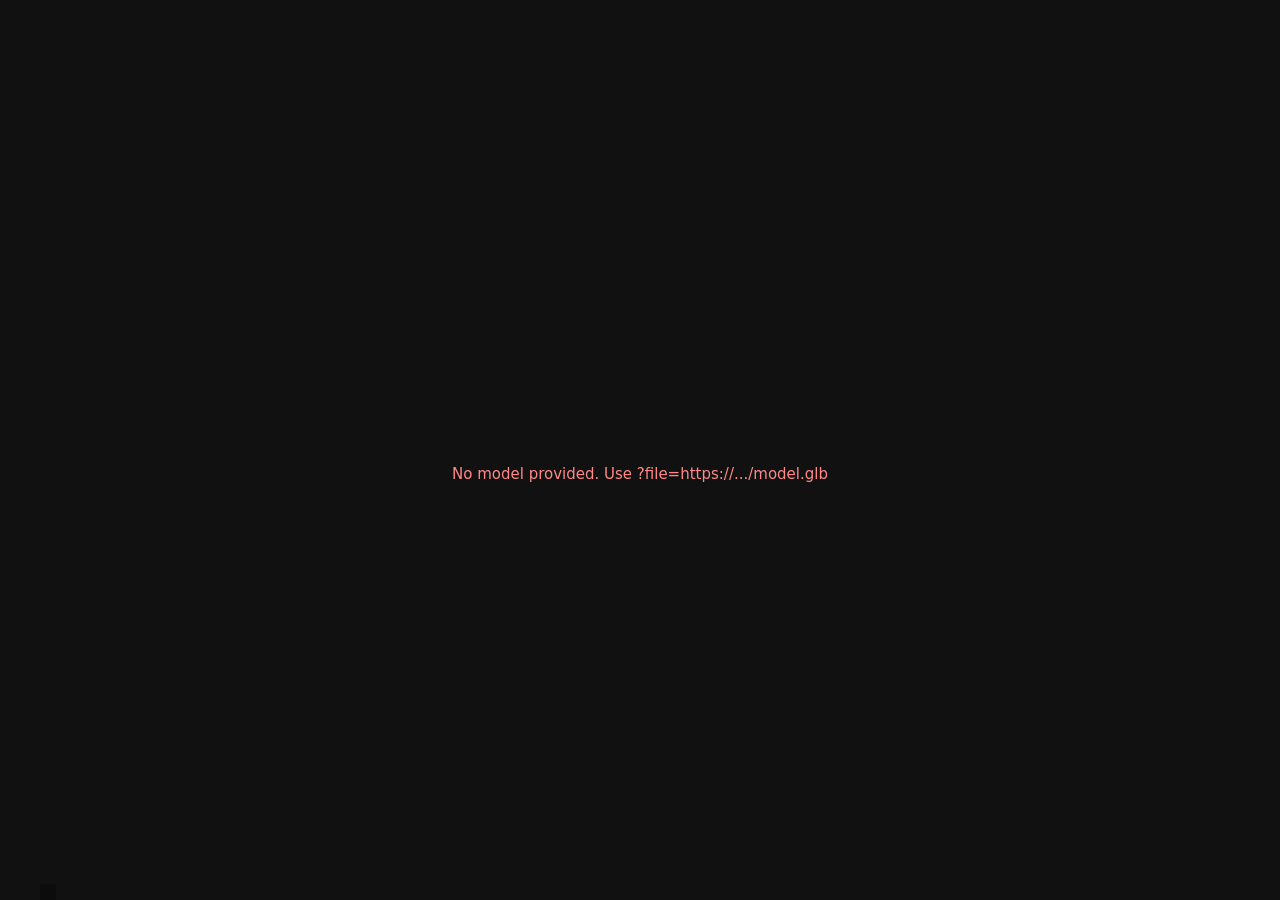
<file: index.html>
<!doctype html>
<html lang="en">
  <head>
    <meta charset="utf-8" />
    <title>Model Viewer</title>
    <meta name="viewport" content="width=device-width,initial-scale=1" />
    <link rel="stylesheet" href="./css/base.css" />
    <link rel="stylesheet" href="./css/controls.css" />
    <link rel="stylesheet" href="./css/compass.css" />
    <link rel="stylesheet" href="./css/loader.css" />
    <script type="importmap">
      {
        "imports": {
          "three": "https://esm.sh/three@0.183.2",
          "three/addons/": "https://esm.sh/three@0.183.2/examples/jsm/"
        }
      }
    </script>
  </head>
  <body>
    <div class="container">
      <div id="viewport"></div>
      <div id="compass-rose" style="display: none">
        <img src="compass.webp" alt="compass" />
      </div>
      <div id="compass-strip" style="display: none">
        <div id="compass-strip-inner"></div>
      </div>
      <div id="compass-strip-center" style="display: none"></div>
      <div class="controls" id="controls"></div>
    </div>

    <script type="module">
      import { postUp, showError } from "./js/messaging.js";
      import { initShowcase } from "./js/showcase.js";
      import { initEditor } from "./js/editor.js";

      const urlParams = new URLSearchParams(window.location.search);
      const fileUrl = urlParams.get("file");
      const showcaseFreeLook = urlParams.get("freelook") === "true";
      const showDimensions = urlParams.get("showDimensions") === "true";
      // compass=rose | compass=strip | omitted → none
      const compassMode = urlParams.get("compass"); // "rose" | "strip" | null

      // controls=hide → no buttons
      // controls=translate,rotate → only those buttons
      // controls omitted → all buttons
      const controlsParam = urlParams.get("controls");
      const visibleControls =
        controlsParam === "hide"
          ? []
          : controlsParam
            ? controlsParam.split(",").map((s) => s.trim())
            : null; // null = show all

      const viewport = document.getElementById("viewport");
      const controlsDiv = document.getElementById("controls");

      const compassRoseEl = document.getElementById("compass-rose");
      const compassStripEl = document.getElementById("compass-strip");
      const compassStripCenterEl = document.getElementById("compass-strip-center");

      if (compassMode === "rose") {
        compassRoseEl.style.display = "block";
      } else if (compassMode === "strip") {
        compassStripEl.style.display = "block";
        compassStripCenterEl.style.display = "block";
        // Build the repeating strip (3 full rotations so we can always scroll to center)
        const cardinals = { 0: "N", 45: "NE", 90: "E", 135: "SE", 180: "S", 225: "SW", 270: "W", 315: "NW" };
        const inner = document.getElementById("compass-strip-inner");
        // 3 copies for seamless looping
        for (let copy = 0; copy < 3; copy++) {
          const track = document.createElement("div");
          track.className = "compass-strip-track";
          for (let deg = 0; deg < 360; deg++) {
            const tick = document.createElement("div");
            const label = cardinals[deg];
            const isCardinal = label !== undefined;
            const isMajor = deg % 10 === 0;
            tick.className = "compass-tick" + (isCardinal ? " cardinal" : isMajor ? " major" : "");
            if (deg === 0) tick.classList.add("north");
            if (label || isMajor) {
              const span = document.createElement("span");
              span.textContent = label || deg;
              tick.appendChild(span);
            }
            track.appendChild(tick);
          }
          inner.appendChild(track);
        }
      }

      if (controlsParam === "hide") controlsDiv.classList.add("hidden");

      if (!fileUrl) {
        showError(
          viewport,
          "No model provided. Use ?file=https://.../model.glb",
        );
        throw new Error("Missing file URL");
      }

      postUp({ type: "viewerReady" });

      const ctx = {
        fileUrl,
        viewport,
        controlsDiv,
        showDimensions,
        visibleControls,
        compassMode,
        compassRoseEl: compassMode === "rose" ? compassRoseEl.querySelector("img") : null,
        compassStripEl: compassMode === "strip" ? compassStripEl : null,
      };
      if (showcaseFreeLook) {
        await initShowcase(ctx);
      } else {
        await initEditor(ctx);
      }

    </script>
  </body>
</html>
</file>
<file: css/base.css>
html,
body {
  height: 100%;
  margin: 0;
  background: #111;
  color: #eee;
  font-family:
    system-ui,
    -apple-system,
    "Segoe UI",
    Roboto,
    "Helvetica Neue",
    Arial;
  overflow: hidden;
}
.container {
  height: 100dvh;
  /* display: grid; */
  /* grid-template-rows: 1fr auto; */
  overflow: hidden;
  position: relative;
}
#viewport {
  width: 100%;
  height: 100%;
  position: relative;
}
#viewport canvas {
  display: block;
  width: 100% !important;
  height: 100% !important;
  max-height: 100%;
}
model-viewer {
  width: 100%;
  height: 100%;
  --poster-color: transparent;
  background: #111;
}
.error-message {
  display: flex;
  align-items: center;
  justify-content: center;
  height: 100%;
  color: #f88;
  font-size: 15px;
  padding: 24px;
  text-align: center;
}
</file>
<file: css/controls.css>
.controls {
  position: absolute;
  bottom: 0px;
  left: 40px;
  display: flex;
  gap: 8px;
  padding: 8px;
  background: rgba(0, 0, 0, 0.3);
  align-items: center;
  flex-wrap: wrap;
}
.controls.hidden {
  display: none;
}
.controls button {
  padding: 6px 10px;
  border-radius: 6px;
  border: none;
  background: #222;
  color: white;
  cursor: pointer;
}
.controls button.active {
  background: #4a90d9;
}
.controls .info {
  margin-left: 8px;
  font-size: 13px;
  opacity: 0.9;
}
</file>
<file: css/compass.css>
/* --- Rose (rotating image) --- */
#compass-rose {
  position: absolute;
  top: 12px;
  left: 12px;
  width: 100px;
  height: 100px;
  z-index: 5;
  pointer-events: none;
}
#compass-rose img {
  width: 100%;
  height: 100%;
}

/* --- Strip (PUBG-style horizontal bar) --- */
#compass-strip {
  position: absolute;
  top: 0;
  left: 50%;
  transform: translateX(-50%);
  width: 360px;
  height: 36px;
  overflow: hidden;
  z-index: 5;
  pointer-events: none;
  mask-image: linear-gradient(to right, transparent 0%, black 20%, black 80%, transparent 100%);
  -webkit-mask-image: linear-gradient(to right, transparent 0%, black 20%, black 80%, transparent 100%);
}
#compass-strip-inner {
  position: absolute;
  top: 0;
  left: 0;
  height: 100%;
  display: flex;
  align-items: center;
  white-space: nowrap;
  user-select: none;
}
.compass-strip-track {
  display: flex;
  align-items: center;
  height: 100%;
}
.compass-tick {
  display: inline-flex;
  flex-direction: column;
  align-items: center;
  justify-content: flex-end;
  width: 10px;
  height: 100%;
  position: relative;
  flex-shrink: 0;
}
.compass-tick::before {
  content: "";
  position: absolute;
  bottom: 4px;
  width: 1px;
  height: 6px;
  background: rgba(255, 255, 255, 0.4);
}
.compass-tick.major::before {
  height: 12px;
  background: rgba(255, 255, 255, 0.7);
}
.compass-tick.cardinal::before {
  height: 14px;
  background: #ffffff;
}
.compass-tick span {
  position: absolute;
  top: 4px;
  font-size: 10px;
  font-weight: 600;
  color: rgba(255, 255, 255, 0.75);
  transform: translateX(-50%);
  left: 50%;
  letter-spacing: 0;
}
.compass-tick.cardinal span {
  color: #ffffff;
  font-size: 11px;
}
.compass-tick.north span {
  color: #ff5555;
}
#compass-strip-center {
  position: absolute;
  top: 36px;
  left: 50%;
  transform: translateX(-50%);
  width: 2px;
  height: 20px;
  background: rgba(255, 220, 0, 0.9);
  pointer-events: none;
  z-index: 6;
}
</file>
<file: css/loader.css>
#viewer-loader {
  position: absolute;
  inset: 0;
  display: flex;
  align-items: center;
  justify-content: center;
  background: #111;
  z-index: 10;
}
.loader-spinner {
  width: 40px;
  height: 40px;
  border: 3px solid #333;
  border-top-color: #eee;
  border-radius: 50%;
  animation: spin 0.8s linear infinite;
}
@keyframes spin {
  to {
    transform: rotate(360deg);
  }
}
</file>
